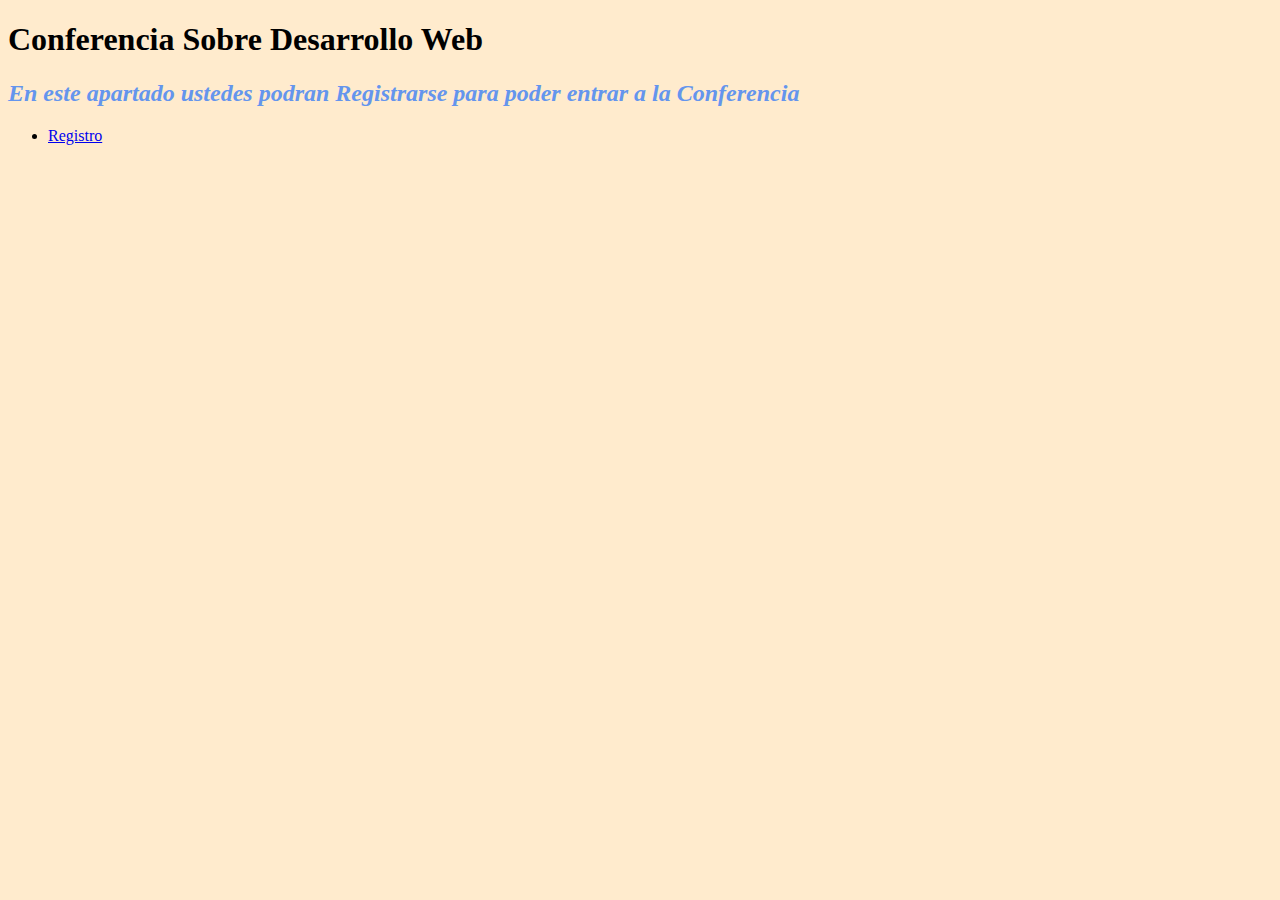
<file: index.html>
<!DOCTYPE html>
<html lang="en">
<head>
    <meta charset="UTF-8">
    <meta http-equiv="X-UA-Compatible" content="IE=edge">
    <meta name="viewport" content="width=device-width, initial-scale=1.0">
    <title>Conferencia</title>
    <link rel="stylesheet" href="style.css">
</head>
<body>
    <h1>Conferencia Sobre Desarrollo Web</h1>
    <p>
        <h2 class="subtitulo">En este apartado ustedes podran Registrarse para poder entrar a la Conferencia</h2>
    </p>
    <ul>
        <li><a href="./Formulario.html">Registro</a></li>
    </ul>
</body>
</html>
</file>
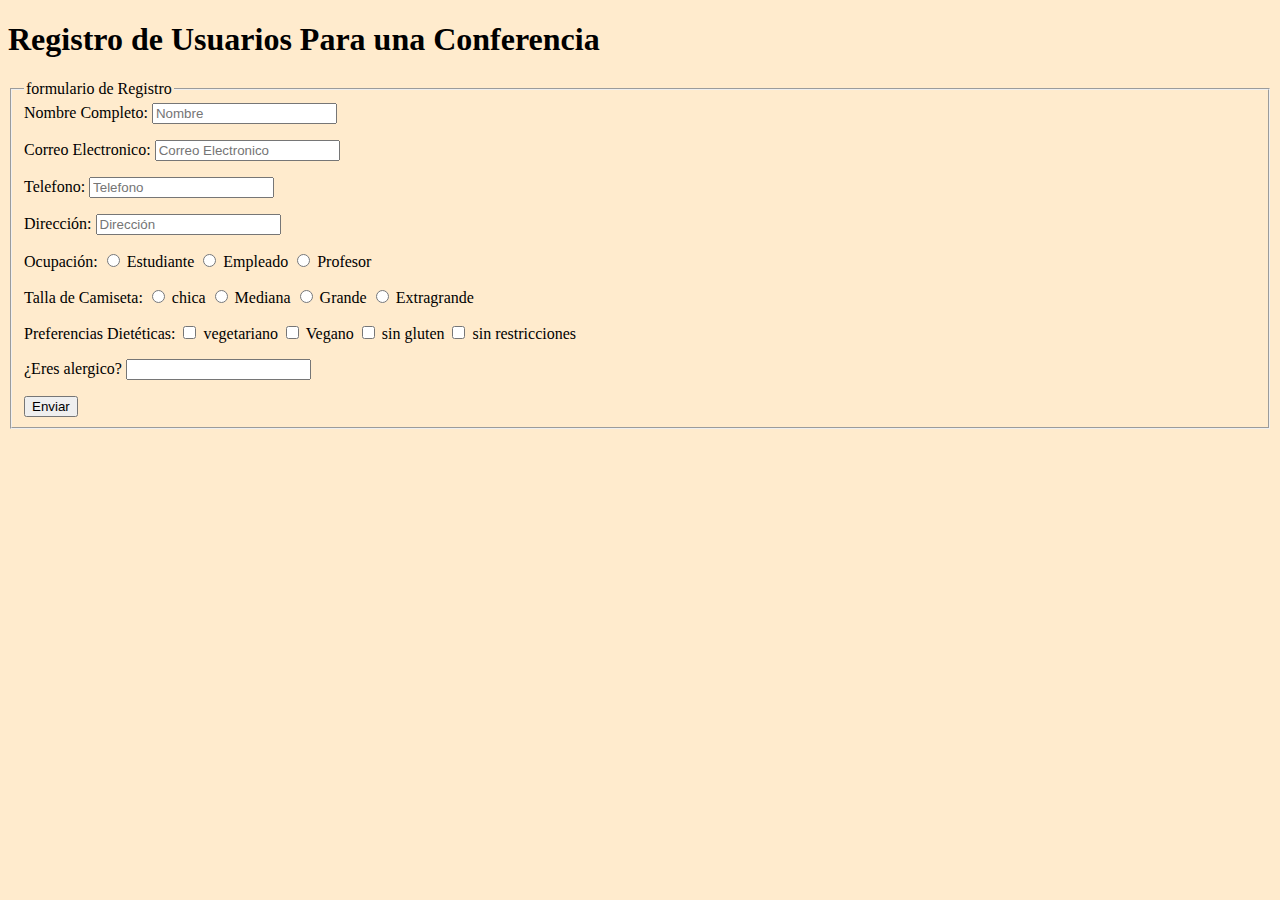
<file: Caso1.html>
<!DOCTYPE html>
<html lang="es">
<head>
    <meta charset="UTF-8">
    <meta http-equiv="X-UA-Compatible" content="IE=edge">
    <meta name="viewport" content="width=device-width, initial-scale=1.0">
    <title>Conferencia</title>
    <link rel="stylesheet" href="style.css">
</head>
<body>
    <h1>Registro de Usuarios Para una Conferencia</h1>
    <form action="index.html" method="get" name="login" autocomplete="on">
        <fieldset>
            <legend>formulario de Registro</legend>
            <label for="user">Nombre Completo:</label>
        <input type="text"name="user" id="user" placeholder="Nombre">
        <p>
            <label for="email">Correo Electronico:</label>
            <input type="text" placeholder="Correo Electronico">
        </p>
        <p>
            <label for="text">Telefono:</label>
            <input type="text" placeholder="Telefono">
        </p>
        <p>
            <label for="text">Dirección:</label>
            <input type="text" placeholder="Dirección">
        </p>
         <p>
            Ocupación:
            <input type="radio" name="Ocup" value="E"/> Estudiante
            <input type="radio" name="Ocup" value="Em"/> Empleado
            <input type="radio" name="Ocup" value="P"/> Profesor
         </p>
         <p>
            Talla de Camiseta:
            <input type="radio" name="Talla" value="S"/> chica
            <input type="radio" name="Talla" value="M"/> Mediana
            <input type="radio" name="Talla" value="L"/> Grande
            <input type="radio" name="Talla" value="XL"/> Extragrande
         </p>
         <p>
            Preferencias Dietéticas:
            <input type="checkbox" name="vegetariano"/>
            vegetariano
            <input type="checkbox" name="Vegano"/>
            Vegano
            <input type="checkbox" name="sin gluten"/>
            sin gluten
            <input type="checkbox" name="sin restricciones"/>
            sin restricciones
         </p>
         <p>
            ¿Eres alergico?
            <input type="text">
         </p>
         <input type="submit" value="Enviar">
        </fieldset>
    </form>
</body>
</html>
</file>
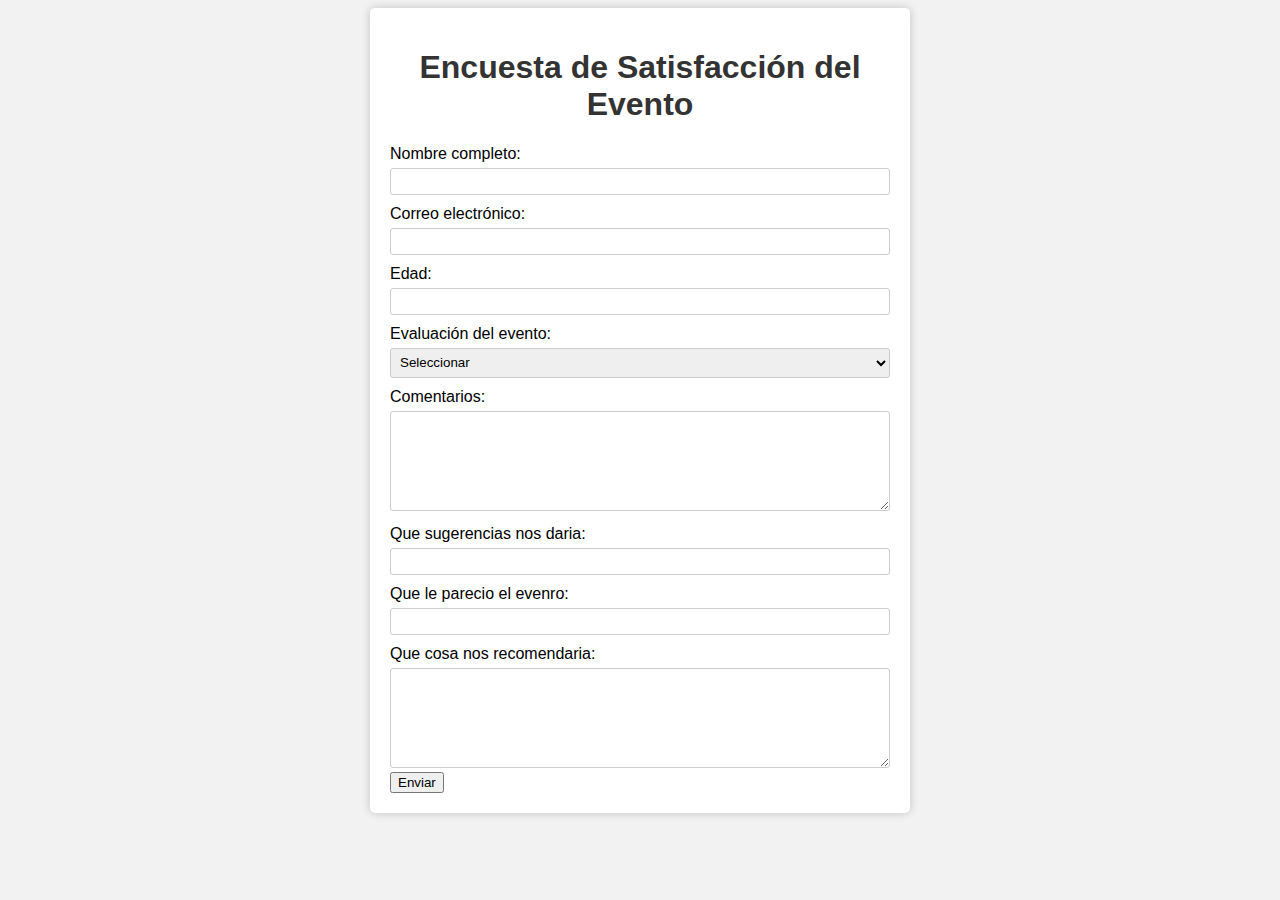
<file: Caso2.html>
<!DOCTYPE html>
<html lang="en">
<head>
    <meta charset="UTF-8">
    <meta http-equiv="X-UA-Compatible" content="IE=edge">
    <meta name="viewport" content="width=device-width, initial-scale=1.0">
    <title>Document</title>
    <link rel="stylesheet" href="style1.css">
</head>
<body>
  <form>
    <h1>Encuesta de Satisfacción del Evento</h1>
    
    <label for="nombre">Nombre completo:</label>
    <input type="text" id="nombre" name="nombre" required>
    
    <label for="email">Correo electrónico:</label>
    <input type="email" id="email" name="email" required>
    
    <label for="edad">Edad:</label>
    <input type="number" id="edad" name="edad" required>
    
    <label for="evaluacion">Evaluación del evento:</label>
    <select id="evaluacion" name="evaluacion" required>
      <option value="">Seleccionar</option>
      <option value="excelente">Excelente</option>
      <option value="bueno">Bueno</option>
      <option value="regular">Regular</option>
      <option value="malo">Malo</option>
    </select>
    
    <label for="comentarios">Comentarios:</label>
    <textarea id="comentarios" name="comentarios"></textarea>
    
    <!-- Preguntas adicionales -->
    <label for="pregunta1">Que sugerencias nos daria:</label>
    <input type="text" id="pregunta1" name="pregunta1">
    
    <label for="pregunta2">Que le parecio el evenro:</label>
    <input type="text" id="pregunta2" name="pregunta2">
    
    <label for="pregunta3">Que cosa nos recomendaria:</label>
    <textarea id="pregunta3" name="pregunta3"></textarea>
    <input type="submit" value="Enviar">
    </body>
    </html>
</file>
<file: style.css>
body{
    background-color: blanchedalmond;
    color: black;
    flex-direction: column;
    
    
}
#unico{
    color: red;
    font-weight: bold;
}
div{
   border:3xp solid black;
}
.subtitulo{
    font-style: italic;
    color:cornflowerblue;
}
p{
    text-anchor: end;
}
.header{
    display: flex;
    flex-direction: row;
}
.lista{
    display: flex;
    flex-direction: row;
}
</file>
<file: style1.css>
body {
    font-family: Arial, sans-serif;
    background-color: #f2f2f2;
  }
  
  form {
    background-color: #fff;
    max-width: 500px;
    margin: 0 auto;
    padding: 20px;
    border-radius: 5px;
    box-shadow: 0 0 10px rgba(0, 0, 0, 0.2);
  }
  
  h1 {
    text-align: center;
    color: #333;
  }
  
  label {
    display: block;
    margin-top: 10px;
  }
  
  input[type="text"],
  input[type="email"],
  input[type="number"],
  select,
  textarea {
    width: 100%;
    padding: 5px;
    border: 1px solid #ccc;
    border-radius: 3px;
    box-sizing: border-box;
    margin-top: 5px;
  }
  
  select {
    height: 30px;
  }
  
  textarea {
    height: 100px;
  }
  
  button {
    display: block;
    width: 100%;
    padding: 10px;
    border: none;
    background-color: #4CAF50;
    color: #fff;
    font-size: 16px;
    font-weight: bold;
    border-radius: 3px;
    cursor: pointer;
    margin-top: 10px;
  }
  
  button:hover {
    background-color: #45a049;
  }
</file>
